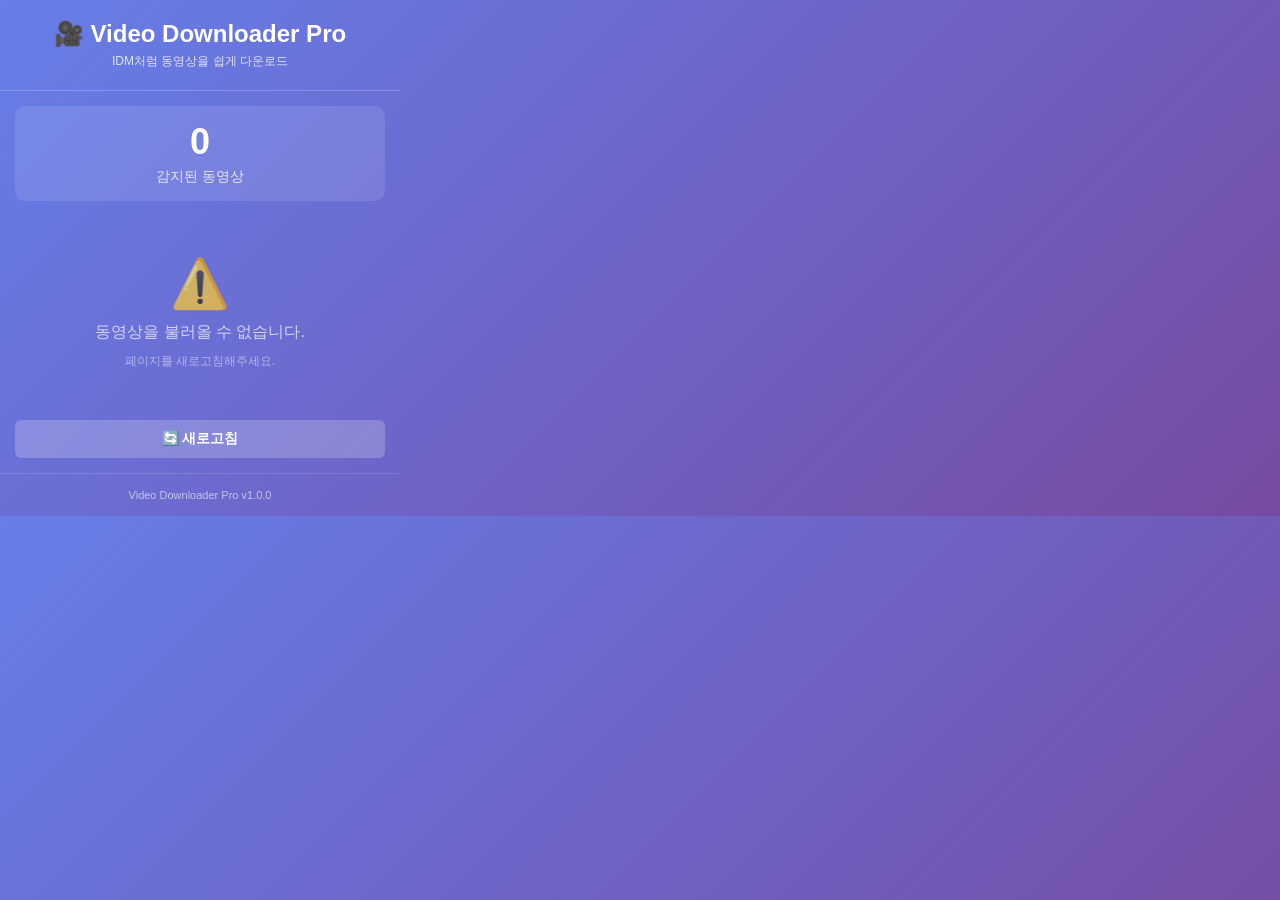
<file: chrome-extension/popup.html>
<!DOCTYPE html>
<html lang="ko">
<head>
    <meta charset="UTF-8">
    <meta name="viewport" content="width=device-width, initial-scale=1.0">
    <title>Video Downloader Pro</title>
    <style>
        * {
            margin: 0;
            padding: 0;
            box-sizing: border-box;
        }

        body {
            width: 400px;
            min-height: 300px;
            font-family: 'Segoe UI', Tahoma, Geneva, Verdana, sans-serif;
            background: linear-gradient(135deg, #667eea 0%, #764ba2 100%);
            color: white;
        }

        .header {
            padding: 20px;
            text-align: center;
            border-bottom: 1px solid rgba(255, 255, 255, 0.2);
        }

        .header h1 {
            font-size: 24px;
            margin-bottom: 5px;
        }

        .header p {
            font-size: 12px;
            opacity: 0.8;
        }

        .content {
            padding: 15px;
        }

        .stats {
            background: rgba(255, 255, 255, 0.1);
            border-radius: 10px;
            padding: 15px;
            margin-bottom: 15px;
            text-align: center;
        }

        .stats-number {
            font-size: 36px;
            font-weight: bold;
            margin-bottom: 5px;
        }

        .stats-label {
            font-size: 14px;
            opacity: 0.8;
        }

        .video-list {
            max-height: 300px;
            overflow-y: auto;
        }

        .video-item {
            background: rgba(255, 255, 255, 0.1);
            border-radius: 8px;
            padding: 12px;
            margin-bottom: 10px;
            cursor: pointer;
            transition: all 0.2s;
        }

        .video-item:hover {
            background: rgba(255, 255, 255, 0.2);
            transform: translateX(5px);
        }

        .video-title {
            font-size: 13px;
            font-weight: 600;
            margin-bottom: 5px;
            white-space: nowrap;
            overflow: hidden;
            text-overflow: ellipsis;
        }

        .video-url {
            font-size: 11px;
            opacity: 0.7;
            white-space: nowrap;
            overflow: hidden;
            text-overflow: ellipsis;
        }

        .empty-message {
            text-align: center;
            padding: 40px 20px;
            opacity: 0.7;
        }

        .empty-message-icon {
            font-size: 48px;
            margin-bottom: 10px;
        }

        .button {
            background: rgba(255, 255, 255, 0.2);
            color: white;
            border: none;
            padding: 10px 20px;
            border-radius: 6px;
            cursor: pointer;
            font-size: 14px;
            font-weight: 600;
            width: 100%;
            margin-top: 10px;
            transition: all 0.2s;
        }

        .button:hover {
            background: rgba(255, 255, 255, 0.3);
        }

        .footer {
            padding: 15px;
            text-align: center;
            font-size: 11px;
            opacity: 0.6;
            border-top: 1px solid rgba(255, 255, 255, 0.2);
        }

        ::-webkit-scrollbar {
            width: 8px;
        }

        ::-webkit-scrollbar-track {
            background: rgba(255, 255, 255, 0.1);
            border-radius: 10px;
        }

        ::-webkit-scrollbar-thumb {
            background: rgba(255, 255, 255, 0.3);
            border-radius: 10px;
        }

        ::-webkit-scrollbar-thumb:hover {
            background: rgba(255, 255, 255, 0.5);
        }

        .loading {
            text-align: center;
            padding: 20px;
        }

        .spinner {
            border: 3px solid rgba(255, 255, 255, 0.3);
            border-top: 3px solid white;
            border-radius: 50%;
            width: 40px;
            height: 40px;
            animation: spin 1s linear infinite;
            margin: 0 auto 10px;
        }

        @keyframes spin {
            0% { transform: rotate(0deg); }
            100% { transform: rotate(360deg); }
        }
    </style>
</head>
<body>
    <div class="header">
        <h1>🎥 Video Downloader Pro</h1>
        <p>IDM처럼 동영상을 쉽게 다운로드</p>
    </div>

    <div class="content">
        <div class="stats">
            <div class="stats-number" id="videoCount">0</div>
            <div class="stats-label">감지된 동영상</div>
        </div>

        <div id="videoListContainer">
            <div class="loading">
                <div class="spinner"></div>
                <p>동영상 검색 중...</p>
            </div>
        </div>

        <button class="button" id="refreshBtn">🔄 새로고침</button>
    </div>

    <div class="footer">
        Video Downloader Pro v1.0.0
    </div>

    <script src="popup.js"></script>
</body>
</html>
</file>
